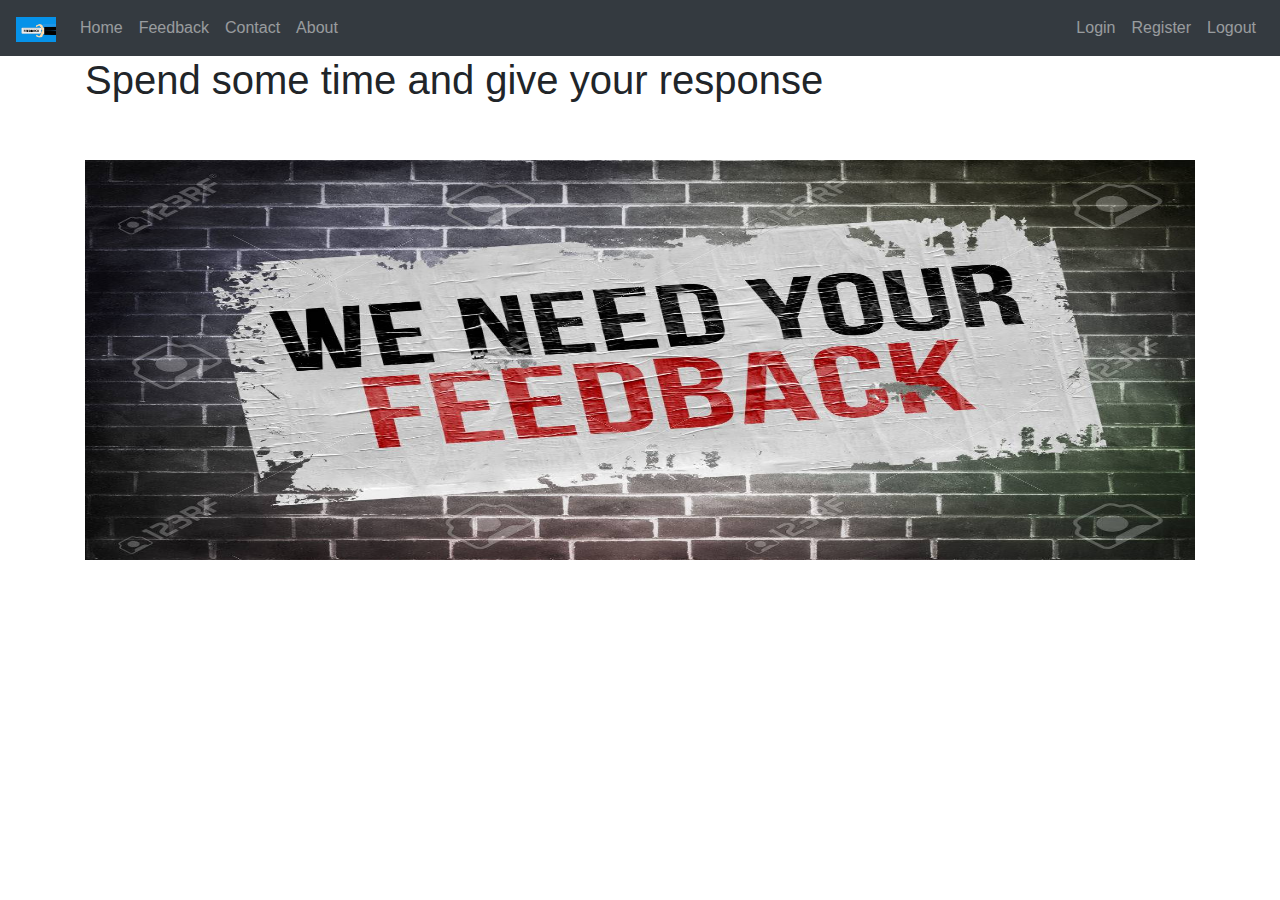
<file: index.html>
<!DOCTYPE html>
<html>

<head>
    <title>index</title>
    <link rel="stylesheet" href="https://maxcdn.bootstrapcdn.com/bootstrap/4.0.0/css/bootstrap.min.css" integrity="sha384-Gn5384xqQ1aoWXA+058RXPxPg6fy4IWvTNh0E263XmFcJlSAwiGgFAW/dAiS6JXm" crossorigin="anonymous">
    <style>
        .image {
            float: right;
            width: 37%;
            margin-right: 20px;
            margin-top: 20px;
            box-shadow: 0 4px 8px 0 rgba(0, 0, 0, 0.2), 0 6px 20px 0 rgba(0, 0, 0, 0.19);
        }
    </style>
</head>


<body>

    <nav class="navbar navbar-expand-sm bg-dark navbar-dark">
        <div class="navbar-collapse collapse w-100 order-1 order-md-0 dual-collapse2">
            <a class="navbar-brand" href="index.html">
                <img src="feedback_logo.jpg" alt="logo" style="width:40px;">
            </a>

            <ul class="navbar-nav">
                <li class="nav-item">
                    <a class="nav-link" href="index.html">Home</a>
                </li>

                <li class="nav-item">
                    <a class="nav-link" href="feedback.html">Feedback</a>
                </li>
                <li class="nav-item ">
                    <a class="nav-link" href="contact.html">Contact</a>
                </li>
                <li class="nav-item">
                    <a class="nav-link" href="about.html">About</a>
                </li>

            </ul>
        </div>
        <div class="navbar-collapse collapse w-100 order-3 dual-collapse2">
            <ul class="navbar-nav ml-auto">
                <li class="nav-item">
                    <a class="nav-link" href="login.html">Login</a>
                </li>
                <li class="nav-item">
                    <a class="nav-link" href="signup.html">Register</a>
                </li>
                <li class="nav-item">
                    <a class="nav-link" href="logout.html">Logout</a>
                </li>
            </ul>
        </div>
    </nav>
    <div class="container">
        <h1>Spend some time and give your response</h1><br><br>
        <img src="feedback2.jpg" class="float-right" alt="feedback2" width="100%" height="400px">



    </div>
</body>

</html>
</file>
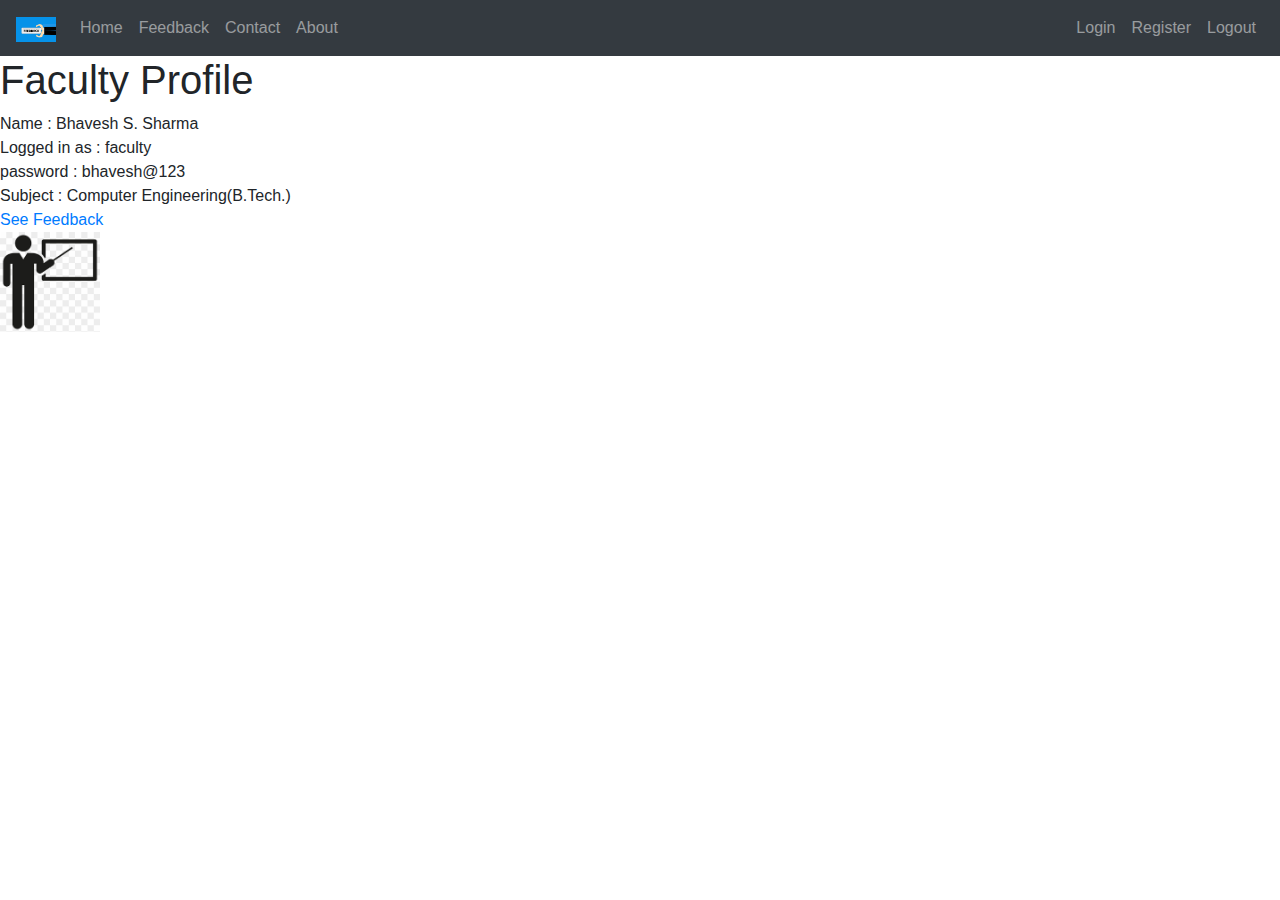
<file: faculty_profile.html>
<!DOCTYPE html>
<html>

<head>
    <title>faculty profile</title>
    <link rel="stylesheet" href="https://maxcdn.bootstrapcdn.com/bootstrap/4.0.0/css/bootstrap.min.css" integrity="sha384-Gn5384xqQ1aoWXA+058RXPxPg6fy4IWvTNh0E263XmFcJlSAwiGgFAW/dAiS6JXm" crossorigin="anonymous">
</head>

<body>
    <nav class="navbar navbar-expand-sm bg-dark navbar-dark">
        <div class="navbar-collapse collapse w-100 order-1 order-md-0 dual-collapse2">
            <a class="navbar-brand" href="index.html">
                <img src="feedback_logo.jpg" alt="logo" style="width:40px;">
            </a>

            <ul class="navbar-nav">
                <li class="nav-item">
                    <a class="nav-link" href="index.html">Home</a>
                </li>

                <li class="nav-item">
                    <a class="nav-link" href="feedback.html">Feedback</a>
                </li>
                <li class="nav-item ">
                    <a class="nav-link" href="contact.html">Contact</a>
                </li>
                <li class="nav-item">
                    <a class="nav-link" href="about.html">About</a>
                </li>

            </ul>
        </div>
        <div class="navbar-collapse collapse w-100 order-3 dual-collapse2">
            <ul class="navbar-nav ml-auto">
                <li class="nav-item">
                    <a class="nav-link" href="login.html">Login</a>
                </li>
                <li class="nav-item">
                    <a class="nav-link" href="signup.html">Register</a>
                </li>
                <li class="nav-item">
                    <a class="nav-link" href="logout.html">Logout</a>
                </li>
            </ul>
        </div>
    </nav>

    <h1>Faculty Profile</h1>
    <div>
        <div style="height: 200px,
        width: 60%;">
            Name : Bhavesh S. Sharma<br> Logged in as : faculty<br> password : bhavesh@123<br> Subject : Computer Engineering(B.Tech.)<br>
            <a href="feedback.html">See Feedback</a>
        </div>
        <div style="height: 200px,
    width: 40%;">
            <img src="faculty.png" alt="your profile" width="100" height="100">
        </div>
    </div>
</body>

</html>
</file>
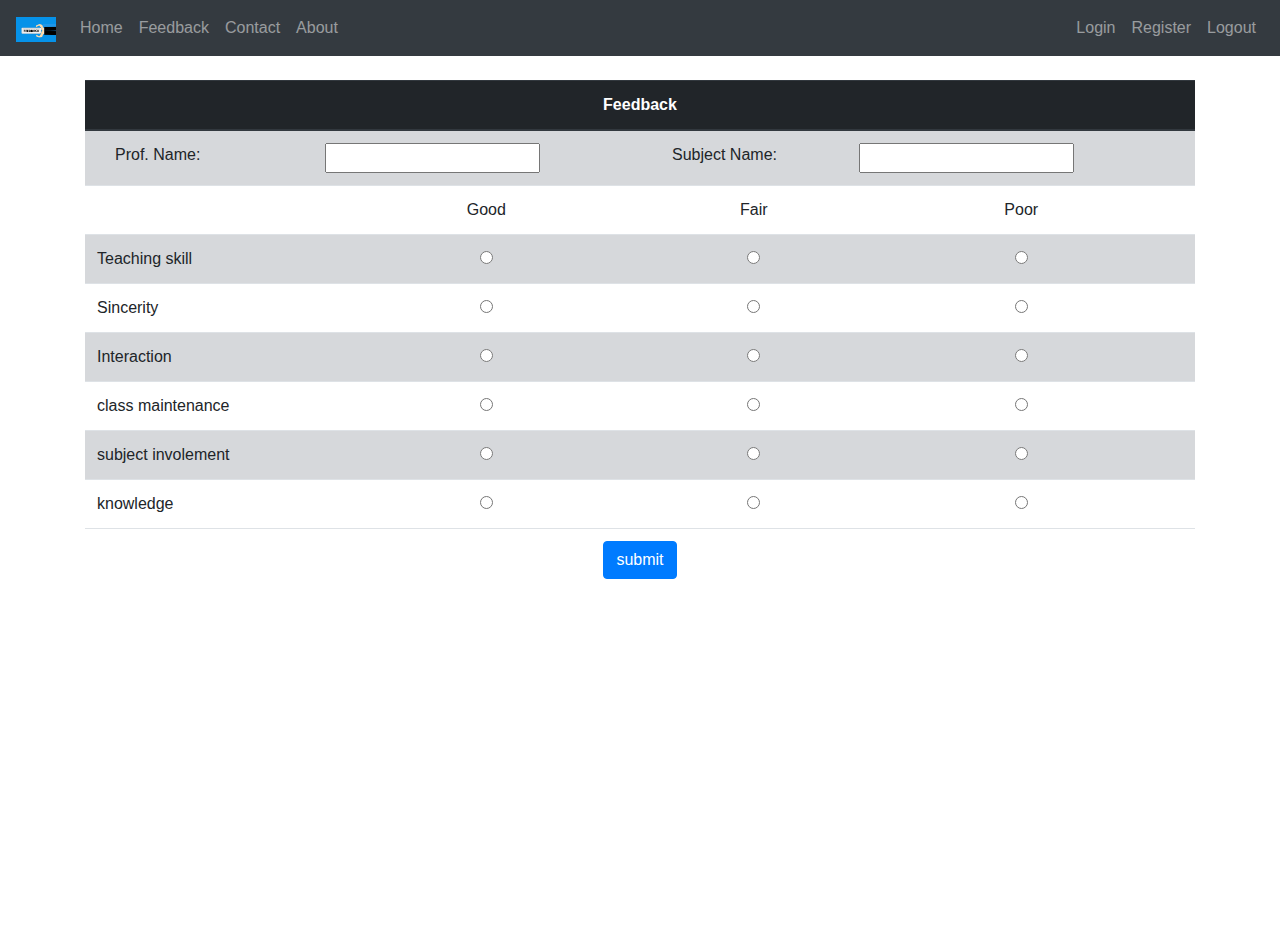
<file: feedback.html>
<!DOCTYPE html>
<html>

<head>
    <title>Feedback</title>
    <link rel="stylesheet" href="https://maxcdn.bootstrapcdn.com/bootstrap/4.0.0/css/bootstrap.min.css" integrity="sha384-Gn5384xqQ1aoWXA+058RXPxPg6fy4IWvTNh0E263XmFcJlSAwiGgFAW/dAiS6JXm" crossorigin="anonymous">
    <script>
        function feedback_response() {

            document.getElementsByClassName('prof_name').innerHTML = "professor name :" + document.feedback_from.feedback.sub.value;

        }
    </script>

</head>

<body>
    <nav class="navbar navbar-expand-sm bg-dark navbar-dark">
        <div class="navbar-collapse collapse w-100 order-1 order-md-0 dual-collapse2">
            <a class="navbar-brand" href="index.html">
                <img src="feedback_logo.jpg" alt="logo" style="width:40px;">
            </a>

            <ul class="navbar-nav">
                <li class="nav-item">
                    <a class="nav-link" href="index.html">Home</a>
                </li>

                <li class="nav-item">
                    <a class="nav-link" href="feedback.html">Feedback</a>
                </li>
                <li class="nav-item ">
                    <a class="nav-link" href="contact.html">Contact</a>
                </li>
                <li class="nav-item">
                    <a class="nav-link" href="about.html">About</a>
                </li>

            </ul>
        </div>
        <div class="navbar-collapse collapse w-100 order-3 dual-collapse2">
            <ul class="navbar-nav ml-auto">
                <li class="nav-item">
                    <a class="nav-link" href="login.html">Login</a>
                </li>
                <li class="nav-item">
                    <a class="nav-link" href="signup.html">Register</a>
                </li>
                <li class="nav-item">
                    <a class="nav-link" href="logout.html">Logout</a>
                </li>
            </ul>
        </div>
    </nav>


    <div class="container"><br>
        <form name="feedback_from" class="needs-validation" validate id="feedback_from">

            <table class="table" style="padding-left: 20px;">

                <thead class="thead-dark">
                    <tr>
                        <th colspan="4" style="text-align: center;">Feedback</th>

                    </tr>
                </thead>
                <tbody>
                    <tr class="table-secondary">
                        <td style="padding-left: 30px;">Prof. Name:</td>
                        <td><input type="text" name="name" id="prof_name" /></td>

                        <td>Subject Name:</td>
                        <td><input type="text" name="sub" id="sub_name" /></td>

                    </tr>
                    <thead class="thead-dark">
                        <td></td>
                        <td align="center">Good</td>
                        <td align="center">Fair</td>
                        <td align="center">Poor</td>
                    </thead>

                    <tr class="table-secondary">

                        <td>
                            Teaching skill
                        </td>
                        <td align="center"><input type="radio" name="Teaching skill" value="Good"></td>
                        <td align="center"><input type="radio" name="Teaching skill" value="Fair"></td>
                        <td align="center"><input type="radio" name="Teaching skill" value="Poor"></td>
                    </tr>
                    <tr>

                        <td>
                            Sincerity
                        </td>
                        </td>
                        <td align="center"><input type="radio" name="Sincerity" value="Good"></td>
                        <td align="center"><input type="radio" name="Sincerity" value="Fair"></td>
                        <td align="center"><input type="radio" name="Sincerity" value="Poor"></td>
                    </tr>
                    <tr class="table-secondary">

                        <td>
                            Interaction
                        </td>
                        </td>
                        <td align="center"><input type="radio" name="Interaction" value="Good"></td>
                        <td align="center"><input type="radio" name="Interaction" value="Fair"></td>
                        <td align="center"><input type="radio" name="Interaction" value="Poor"></td>
                    </tr>
                    <tr>

                        <td>
                            class maintenance
                        </td>
                        </td>
                        <td align="center"><input type="radio" name="class maintenance" value="Good"></td>
                        <td align="center"><input type="radio" name="class maintenance" value="Fair"></td>
                        <td align="center"><input type="radio" name="class maintenance" value="Poor"></td>
                    </tr>
                    <tr class="table-secondary">

                        <td>
                            subject involement
                        </td>
                        </td>
                        <td align="center"><input type="radio" name="subject involement" value="Good"></td>
                        <td align="center"><input type="radio" name="subject involement" value="Fair"></td>
                        <td align="center"><input type="radio" name="subject involement" value="Poor"></td>
                    </tr>
                    <tr>

                        <td>
                            knowledge
                        </td>
                        </td>
                        <td align="center"><input type="radio" name="knowledge" value="Good"></td>
                        <td align="center"><input type="radio" name="knowledge" value="Fair"></td>
                        <td align="center"><input type="radio" name="knowledge" value="Poor"></td>
                    </tr>

                    <thead>
                        <tr>
                            <td align="center" colspan="4"><input type="submit" class="btn btn-primary" value="submit" id=btn_i onclick='feedback_response(); return false'></td>

                        </tr>
                    </thead>
                </tbody>
            </table>
        </form>

        <div class="feedback">
            <p class="prof_name"></p><br>
            <p class="subject"></p><br><br>
            <p class="teaching_skill"></p><br>
            <p class="sincerity"></p><br>
            <p class="interaction"></p><br>
            <p class="class_maintenance"></p><br>
            <p class="subject_involement"></p><br>
            <p class="knowledge"></p><br>
        </div>

    </div>
</body>

</html>
</file>
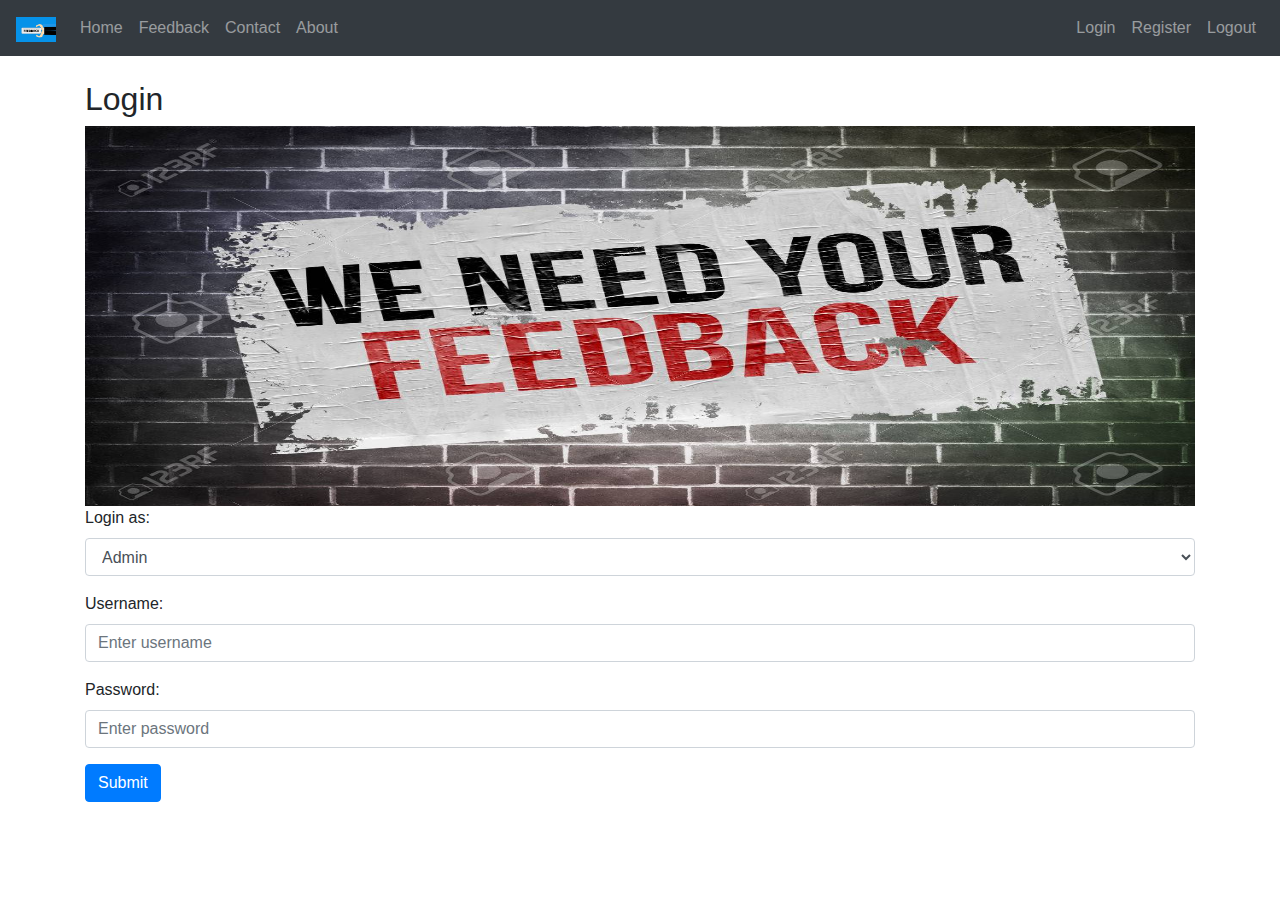
<file: login.html>
<!DOCTYPE html>
<html>

<head>
    <link rel="stylesheet" href="https://maxcdn.bootstrapcdn.com/bootstrap/4.0.0/css/bootstrap.min.css" integrity="sha384-Gn5384xqQ1aoWXA+058RXPxPg6fy4IWvTNh0E263XmFcJlSAwiGgFAW/dAiS6JXm" crossorigin="anonymous">

    <title>login</title>

</head>

<body>

    <nav class="navbar navbar-expand-sm bg-dark navbar-dark">
        <div class="navbar-collapse collapse w-100 order-1 order-md-0 dual-collapse2">
            <a class="navbar-brand" href="index.html">
                <img src="feedback_logo.jpg" alt="logo" style="width:40px;">
            </a>

            <ul class="navbar-nav">
                <li class="nav-item">
                    <a class="nav-link" href="index.html">Home</a>
                </li>

                <li class="nav-item">
                    <a class="nav-link" href="feedback.html">Feedback</a>
                </li>
                <li class="nav-item ">
                    <a class="nav-link" href="contact.html">Contact</a>
                </li>
                <li class="nav-item">
                    <a class="nav-link" href="about.html">About</a>
                </li>

            </ul>
        </div>
        <div class="navbar-collapse collapse w-100 order-3 dual-collapse2">
            <ul class="navbar-nav ml-auto">
                <li class="nav-item">
                    <a class="nav-link" href="login.html">Login</a>
                </li>
                <li class="nav-item">
                    <a class="nav-link" href="signup.html">Register</a>
                </li>
                <li class="nav-item">
                    <a class="nav-link" href="logout.html">Logout</a>
                </li>
            </ul>
        </div>
    </nav>


    <div class="container"><br>
        <h2>Login</h2>
        <img src="feedback2.jpg" class="float-right" alt="Paris" width="100%" height="380px">
        <form action="/feedback.html" class="needs-validation" novalidate method="GET" id="form1">
            <div class="form-group">
                <br><br>
                <label for="person">Login as:</label>

                <select class="form-control" id="sel1" name="sellist1">
                    <option value="admin">Admin</option>
                    <option value="faculty">Faculty</option>
                    <option value="student">Student</option>
                </select>
                <div class="valid-feedback">Valid.</div>
                <div class="invalid-feedback">Please fill out this field.</div>
            </div>
            <div class="form-group">
                <label for="uname">Username:</label>
                <input type="text" class="form-control" id="uname" placeholder="Enter username" name="uname" required>
                <div class="valid-feedback">Valid.</div>
                <div class="invalid-feedback">Please fill out this field.</div>
            </div>
            <div class="form-group">
                <label for="pwd">Password:</label>
                <input type="password" class="form-control" id="pwd" placeholder="Enter password" name="pswd" required>
                <div class="valid-feedback">Valid.</div>
                <div class="invalid-feedback">Please fill out this field.</div>
            </div>

            <button type="submit" class="btn btn-primary" onclick="validate()">Submit</button>
        </form>

    </div>

    <script>
        // Disable form submissions if there are invalid fields
        (function() {
            'use strict';
            window.addEventListener('load', function() {
                // Get the forms we want to add validation styles to
                var forms = document.getElementsByClassName('needs-validation');
                // Loop over them and prevent submission
                var validation = Array.prototype.filter.call(forms, function(form) {
                    form.addEventListener('submit', function(event) {
                        if (form.checkValidity() === false) {
                            event.preventDefault();
                            event.stopPropagation();
                        }
                        form.classList.add('was-validated');
                    }, false);
                });
            }, false);
        })();
    </script>







    <script>
        function validate() {
            var username = document.getElementById("username").value;
            var password = document.getElementById("password").value;
            if (username == "admin" && password == "admin") {
                alert("Login successfully");
                window.location = "feedback.html"; // Redirecting to other page.
                return false;
            }
        }
    </script>
</body>

</html>
</file>
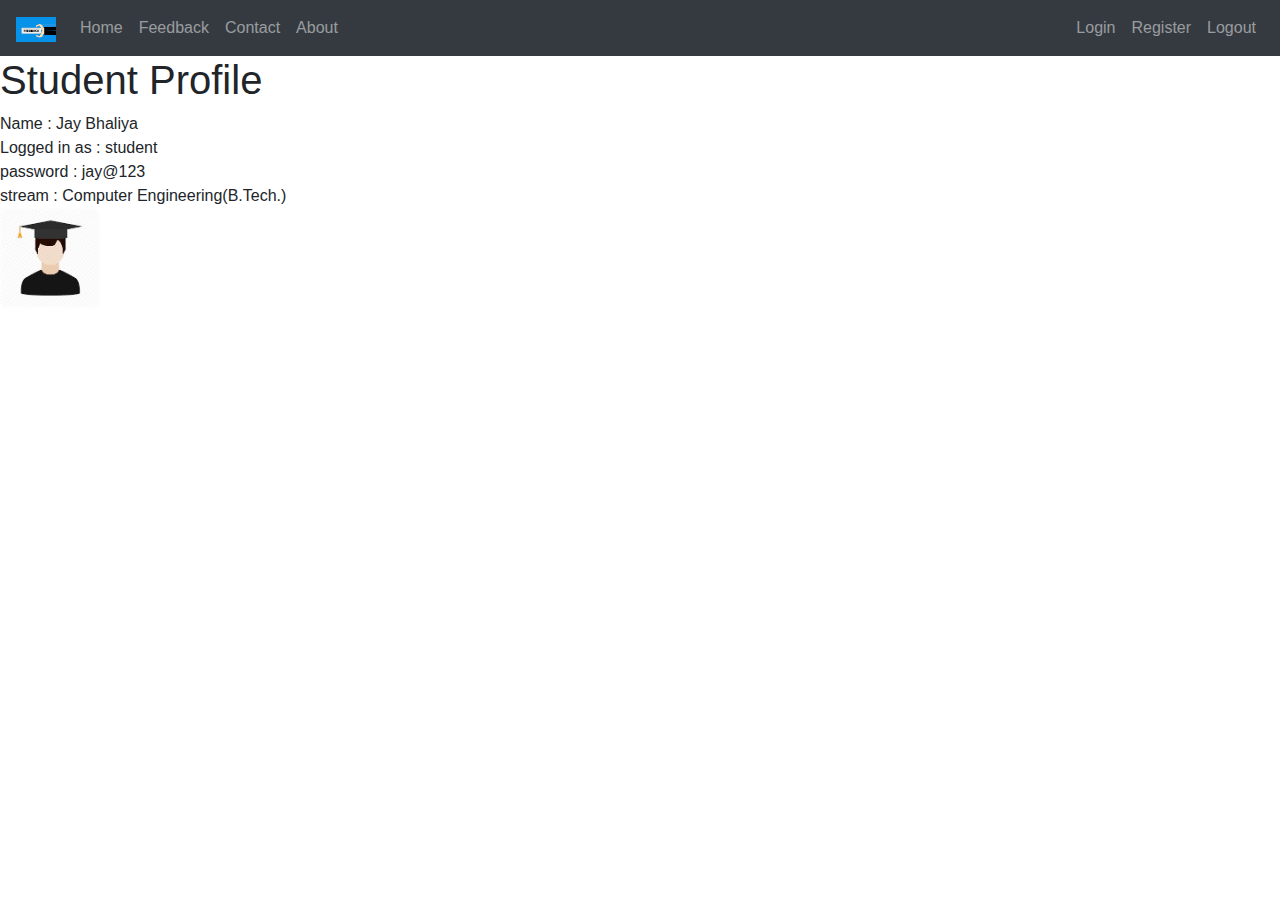
<file: student_profile.html>
<!DOCTYPE html>
<html>

<head>
    <title>student profile</title>
    <link rel="stylesheet" href="https://maxcdn.bootstrapcdn.com/bootstrap/4.0.0/css/bootstrap.min.css" integrity="sha384-Gn5384xqQ1aoWXA+058RXPxPg6fy4IWvTNh0E263XmFcJlSAwiGgFAW/dAiS6JXm" crossorigin="anonymous">
</head>

<body>
    <nav class="navbar navbar-expand-sm bg-dark navbar-dark">
        <div class="navbar-collapse collapse w-100 order-1 order-md-0 dual-collapse2">
            <a class="navbar-brand" href="index.html">
                <img src="feedback_logo.jpg" alt="logo" style="width:40px;">
            </a>

            <ul class="navbar-nav">
                <li class="nav-item">
                    <a class="nav-link" href="index.html">Home</a>
                </li>

                <li class="nav-item">
                    <a class="nav-link" href="feedback.html">Feedback</a>
                </li>
                <li class="nav-item ">
                    <a class="nav-link" href="contact.html">Contact</a>
                </li>
                <li class="nav-item">
                    <a class="nav-link" href="about.html">About</a>
                </li>

            </ul>
        </div>
        <div class="navbar-collapse collapse w-100 order-3 dual-collapse2">
            <ul class="navbar-nav ml-auto">
                <li class="nav-item">
                    <a class="nav-link" href="login.html">Login</a>
                </li>
                <li class="nav-item">
                    <a class="nav-link" href="signup.html">Register</a>
                </li>
                <li class="nav-item">
                    <a class="nav-link" href="logout.html">Logout</a>
                </li>
            </ul>
        </div>
    </nav>


    <h1>Student Profile</h1>

    <div>
        <div style="height: 20px,
        width: 60%;">
            Name : Jay Bhaliya<br> Logged in as : student<br> password : jay@123<br> stream : Computer Engineering(B.Tech.)<br>
        </div>
        <div style="height: 20px,
    width: 40%;">
            <img src="student.jpg" alt="your profile" width="100" height="100">
        </div>
    </div>
</body>

</html>
</file>
